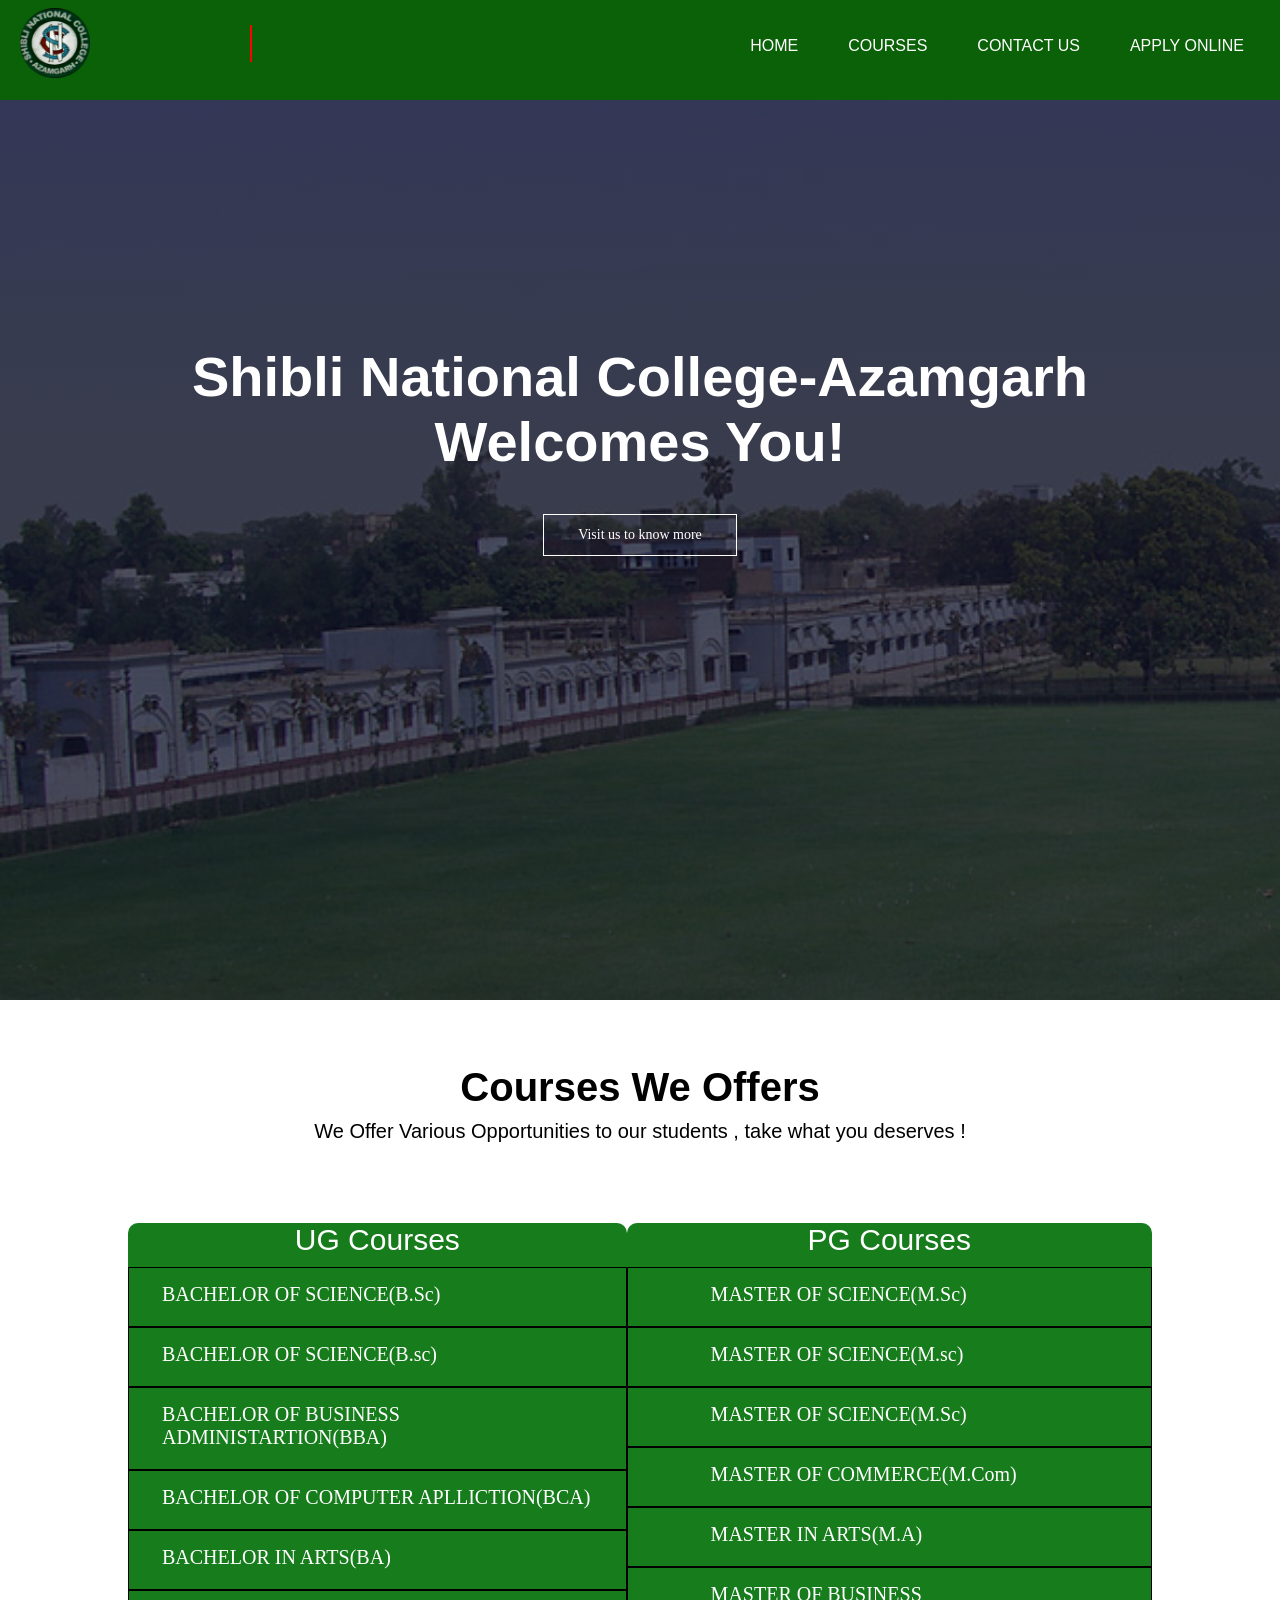
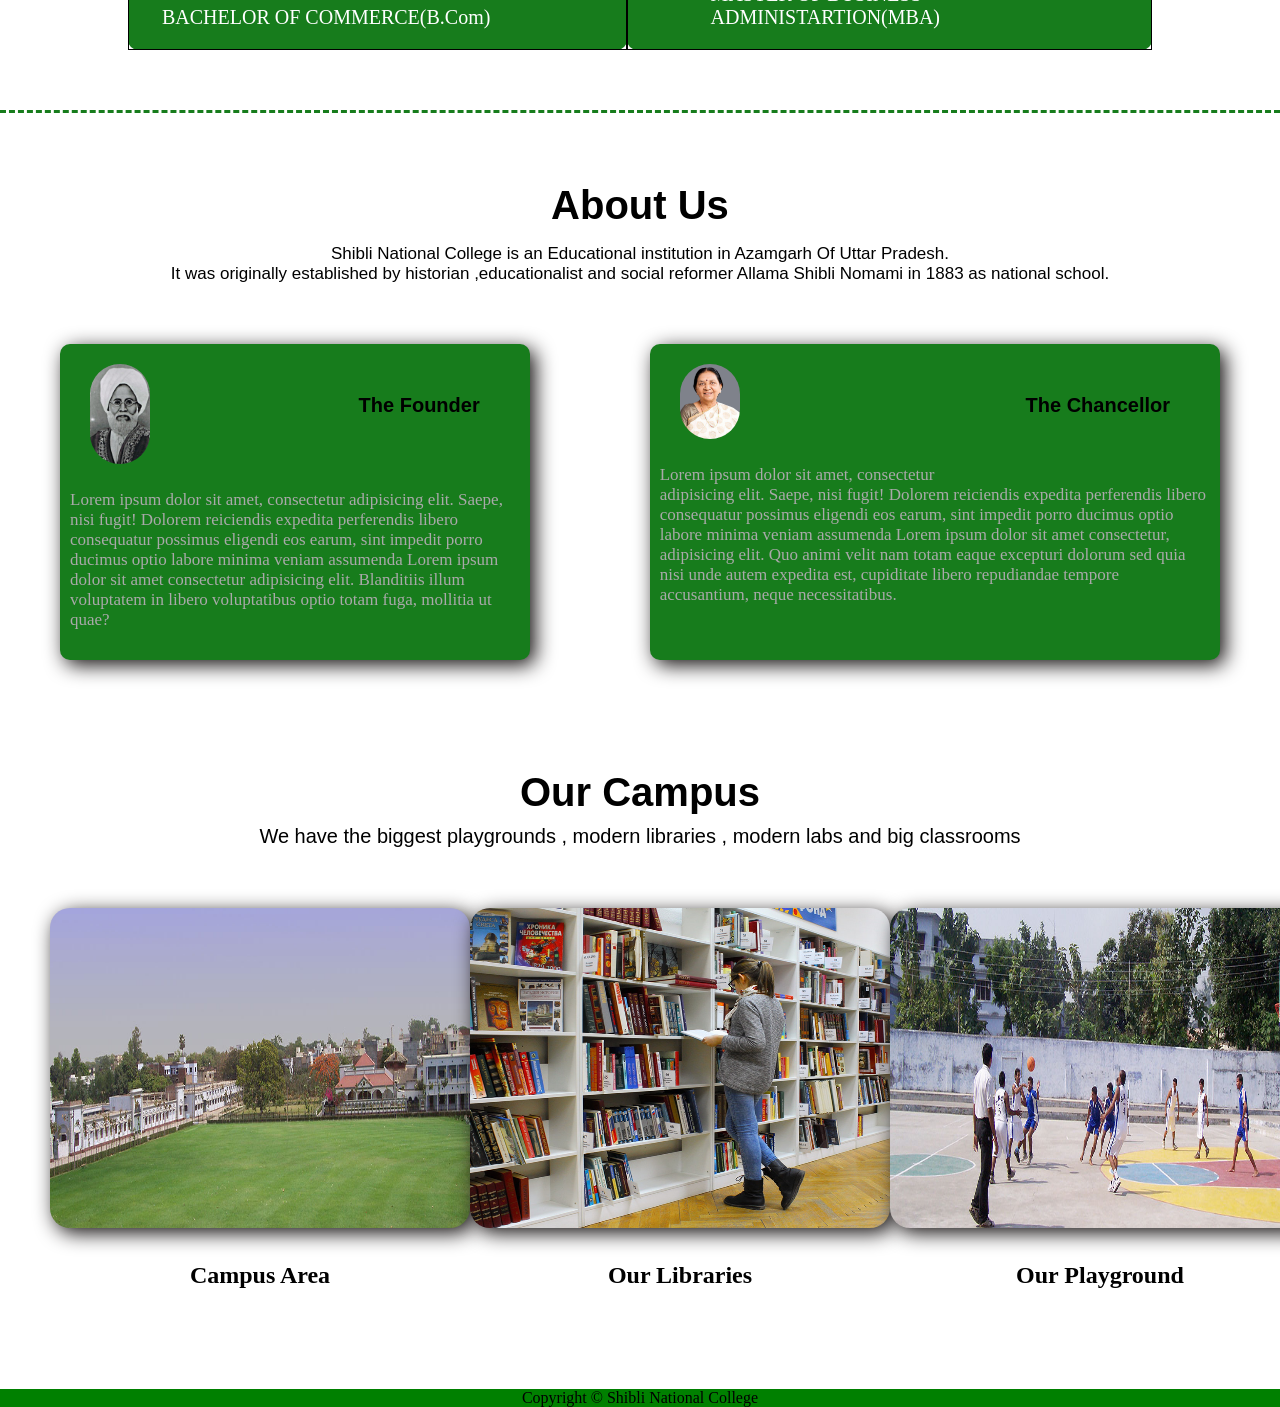
<file: index.html>
<!DOCTYPE html>
<html lang="en">

<head>
    <meta charset="UTF-8">
    <meta http-equiv="X-UA-Compatible" content="IE=edge">
    <meta name="viewport" content="width=device-width, initial-scale=1.0">
    <title>SHIBLI NATIONAL COLLEGE-UNOFFICIAL</title>
    <link rel="stylesheet" href="style.css">
</head>

<body>

    <header>
        <div class="nav-bar">

            <div class="logo">
                <a href="index.html"><img src="snclogo.png"> </a>
            </div>


            <div class="title">
                <h2>SHIBLI NATIONAL COLLEGE , AZAMGARH</h2>
            </div>
            <ul>
                <li> <a href="#"> HOME</a> </li>
                <li> <a href="#"> COURSES</a> </li>
                <li> <a href="#">CONTACT US</a> </li>
                <li> <a href="#">APPLY ONLINE</a> </li>


            </ul>
        </div>
    </header>


    <main>

        <section>

            <div class="text-box">

                <h1>Shibli National College-Azamgarh<br>
                    Welcomes You!</h1>
                <a class="btn" href="#">Visit us to know more </a>
            </div>
        </section>

        <div class="courses">
            <h2>Courses We Offers </h2>
            <p>We Offer Various Opportunities to our students , take what you deserves ! </p>
        </div>

        <div class="row">

            <div class="ug-courses">

                <h2>UG Courses</h2>
                <ul>
                    <li>
                        <p>BACHELOR OF SCIENCE(B.Sc)</p>
                    </li>

                    <li>
                        <p>BACHELOR OF SCIENCE(B.sc)</p>
                    </li>

                    <li>
                        <p>BACHELOR OF BUSINESS ADMINISTARTION(BBA)</p>
                    </li>

                    <li>
                        <p>BACHELOR OF COMPUTER APLLICTION(BCA)</p>
                    </li>


                    <li>
                        <p>BACHELOR IN ARTS(BA)</p>
                    </li>

                    <li>
                        <p>BACHELOR OF COMMERCE(B.Com)</p>
                    </li>

                </ul>

            </div>

            <div class="pg-courses">
                <h2>PG Courses</h2>
                <ul>
                    <li>
                        <p>MASTER OF SCIENCE(M.Sc)</p>
                    </li>

                    <li>
                        <p>MASTER OF SCIENCE(M.sc)</p>
                    </li>

                    <li>
                        <p>MASTER OF SCIENCE(M.Sc)</p>
                    </li>

                    <li>
                        <p>MASTER OF COMMERCE(M.Com)</p>
                    </li>

                    <li>
                        <p>MASTER IN ARTS(M.A)</p>
                    </li>

                    <li>
                        <p>MASTER OF BUSINESS ADMINISTARTION(MBA)</p>
                    </li>


                </ul>
            </div>

        </div>


    </main>

    <div class="about">

        <h2>About Us </h2>

        <p>Shibli National College is an Educational institution in Azamgarh Of Uttar Pradesh.<br> It was originally
            established by historian ,educationalist and social reformer Allama Shibli Nomami in 1883 as national
            school.</p>
    </div>



    <div class="info-row">

        <div class="info">
            <h3>The Founder</h3>

            <img src="founder.jpg">

            <p>Lorem ipsum dolor sit amet, consectetur adipisicing elit. Saepe, nisi fugit! Dolorem reiciendis expedita
                perferendis libero consequatur possimus eligendi eos earum, sint impedit porro ducimus optio labore
                minima veniam assumenda Lorem ipsum dolor sit amet consectetur adipisicing elit. Blanditiis illum
                voluptatem in libero voluptatibus optio totam fuga, mollitia ut quae?</p>
        </div>
        <div class="info">
            <h3>The Chancellor</h3>
            <img src="anandiben.jpg">

            <p>Lorem ipsum dolor sit amet, consectetur adipisicing elit. Saepe, nisi fugit! Dolorem reiciendis expedita
                perferendis libero consequatur possimus eligendi eos earum, sint impedit porro ducimus optio labore
                minima veniam assumenda Lorem ipsum dolor sit amet consectetur, adipisicing elit. Quo animi velit nam
                totam eaque excepturi dolorum sed quia nisi unde autem expedita est, cupiditate libero repudiandae
                tempore accusantium, neque necessitatibus.</p>
        </div>


    </div>

    <div class="campus">


        <h2> Our Campus </h2>
        <p>We have the biggest playgrounds , modern libraries , modern labs and big classrooms</p>

    </div>

    <div class="info2-row">
        <div class="campus-row">

            <img src="bg.jpg">

            <h2>Campus Area</h2>

        </div>

        <div class="campus-row">

            <img src="library.png">

            <h2>Our Libraries</h2>


        </div>

        <div class="campus-row">

            <img src="play.jpg">

            <h2>Our Playground</h2>

        </div>
    </div>

    <footer>
        <p>Copyright &copy Shibli National College</p>

    </footer>

</body>

</html>
</file>
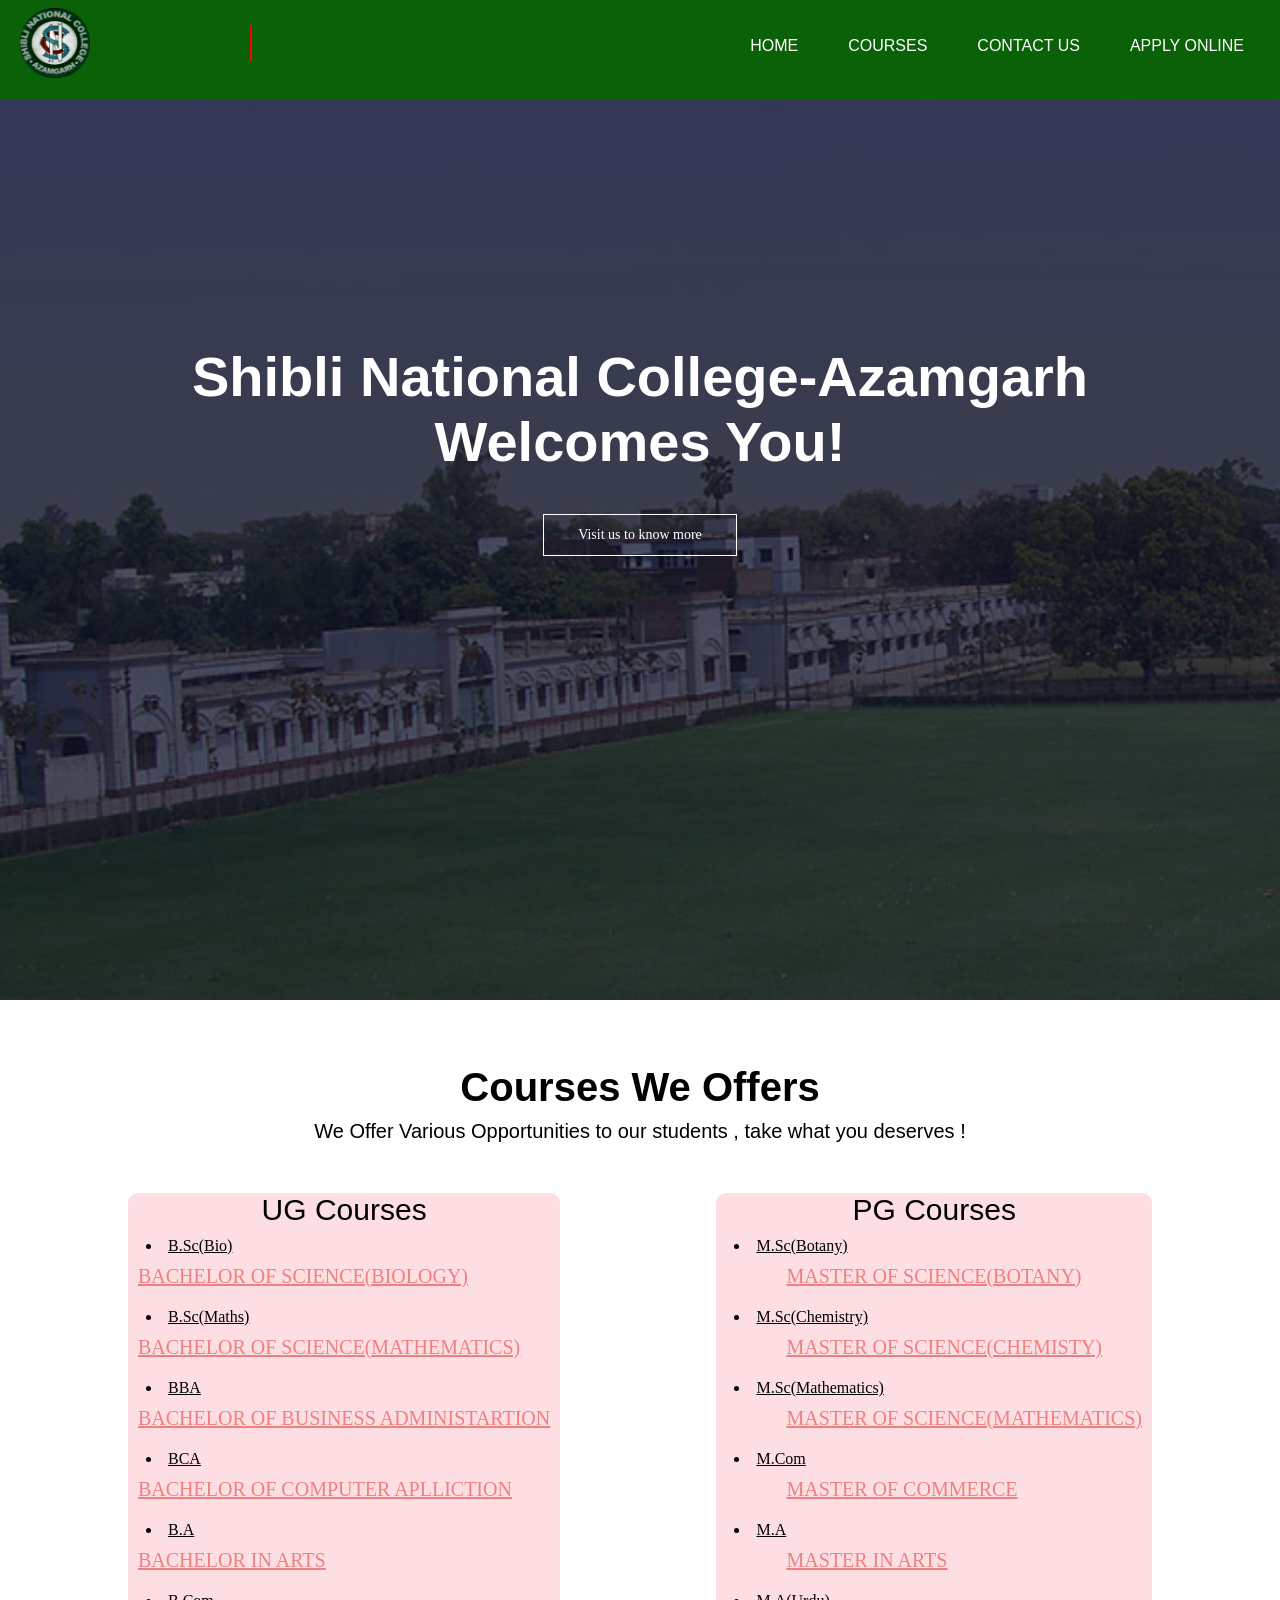
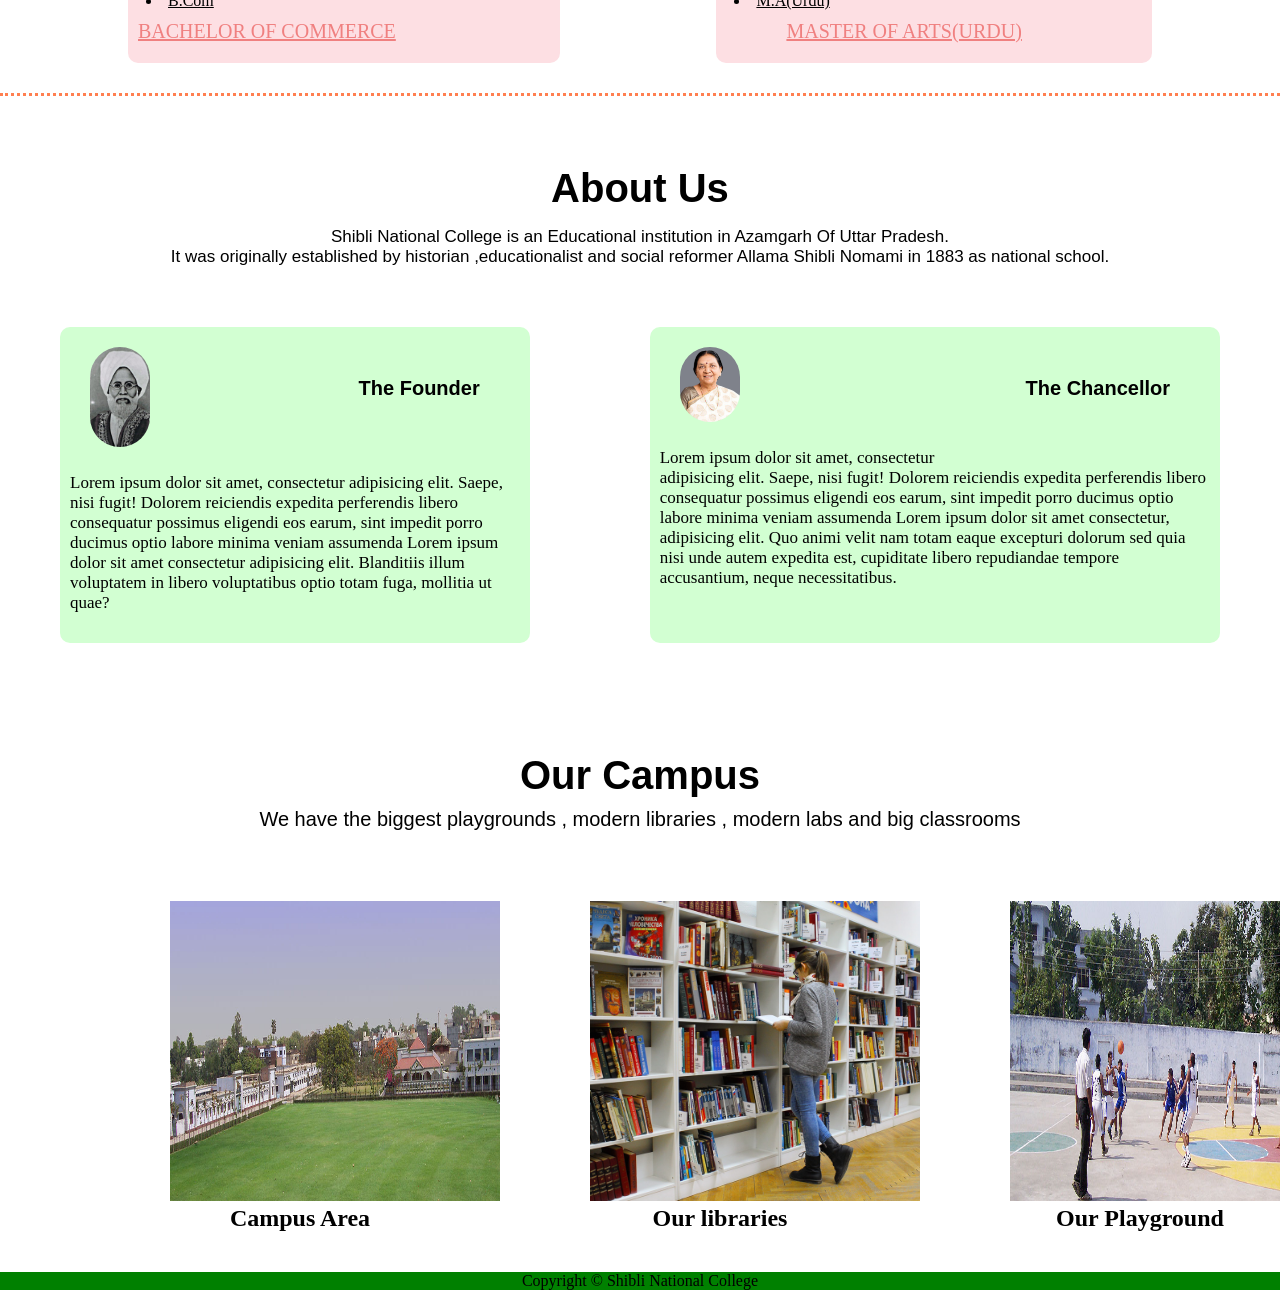
<file: WEB/index.html>
<!DOCTYPE html>
<html lang="en">

<head>
    <meta charset="UTF-8">
    <meta http-equiv="X-UA-Compatible" content="IE=edge">
    <meta name="viewport" content="width=device-width, initial-scale=1.0">
    <title>SHIBLI NATIONAL COLLEGE-UNOFFICIAL</title>
    <link rel="stylesheet" href="style.css">
</head>

<body>

    <header>
        <div class="nav-bar">

            <div class="logo">
                <a href="index.html"><img src="snclogo.png"> </a>
            </div>


            <div class="title">
                <h2>SHIBLI NATIONAL COLLEGE , AZAMGARH</h2>
            </div>
            <ul>
                <li> <a href="#"> HOME</a> </li>
                <li> <a href="#"> COURSES</a> </li>
                <li> <a href="#">CONTACT US</a> </li>
                <li> <a href="#">APPLY ONLINE</a> </li>


            </ul>
        </div>
    </header>


    <main>

        <section>

            <div class="text-box">

                <h1>Shibli National College-Azamgarh<br>
                    Welcomes You!</h1>
                <a class="btn" href="#">Visit us to know more </a>
            </div>
        </section>

        <div class="courses">
            <h2>Courses We Offers </h2>
            <p>We Offer Various Opportunities to our students , take what you deserves ! </p>
        </div>

        <div class="row">

            <div class="ug-courses">

                <h2>UG Courses</h2>
                <ul>
                    <li>B.Sc(Bio)</li>
                    <p>BACHELOR OF SCIENCE(BIOLOGY)</p>
                    <li>B.Sc(Maths)</li>
                    <p>BACHELOR OF SCIENCE(MATHEMATICS)</p>
                    <li>BBA</li>
                    <p>BACHELOR OF BUSINESS ADMINISTARTION</p>
                    <li>BCA</li>
                    <p>BACHELOR OF COMPUTER APLLICTION</p>
                    <li>B.A</li>
                    <p>BACHELOR IN ARTS</p>
                    <li>B.Com</li>
                    <p>BACHELOR OF COMMERCE</p>
                </ul>

            </div>

            <div class="pg-courses">
                <h2>PG Courses</h2>
                <ul>
                    <li>M.Sc(Botany)</li>
                    <p>MASTER OF SCIENCE(BOTANY)</p>
                    <li>M.Sc(Chemistry)</li>
                    <p>MASTER OF SCIENCE(CHEMISTY)</p>
                    <li>M.Sc(Mathematics)</li>
                    <p>MASTER OF SCIENCE(MATHEMATICS)</p>
                    <li>M.Com</li>
                    <p>MASTER OF COMMERCE</p>
                    <li>M.A</li>
                    <p>MASTER IN ARTS</p>
                    <li>M.A(Urdu)</li>
                    <p>MASTER OF ARTS(URDU)</p>
                </ul>
            </div>

        </div>


    </main>

    <div class="about">

        <h2>About Us </h2>

        <p>Shibli National College is an Educational institution in Azamgarh Of Uttar Pradesh.<br> It was originally
            established by historian ,educationalist and social reformer Allama Shibli Nomami in 1883 as national
            school.</p>
    </div>



    <div class="info-row">

        <div class="info">
            <h3>The Founder</h3>

            <img src="founder.jpg">

            <p>Lorem ipsum dolor sit amet, consectetur adipisicing elit. Saepe, nisi fugit! Dolorem reiciendis expedita
                perferendis libero consequatur possimus eligendi eos earum, sint impedit porro ducimus optio labore
                minima veniam assumenda Lorem ipsum dolor sit amet consectetur adipisicing elit. Blanditiis illum
                voluptatem in libero voluptatibus optio totam fuga, mollitia ut quae?</p>
        </div>
        <div class="info">
            <h3>The Chancellor</h3>
            <img src="anandiben.jpg">

            <p>Lorem ipsum dolor sit amet, consectetur adipisicing elit. Saepe, nisi fugit! Dolorem reiciendis expedita
                perferendis libero consequatur possimus eligendi eos earum, sint impedit porro ducimus optio labore
                minima veniam assumenda Lorem ipsum dolor sit amet consectetur, adipisicing elit. Quo animi velit nam
                totam eaque excepturi dolorum sed quia nisi unde autem expedita est, cupiditate libero repudiandae
                tempore accusantium, neque necessitatibus.</p>
        </div>
        

    </div>

    <div class="campus">


        <h2> Our Campus </h2>
        <p>We have the biggest playgrounds , modern libraries , modern labs and big classrooms</p>

    </div>

    <div class="info2-row">
        <div class="campus-row">

            <img src="bg.jpg" >

            <h2>Campus Area</h2>

        </div>

        <div class="campus-row">

            <img src="library.png">

            <h2>Our libraries</h2>


        </div>

        <div class="campus-row">

            <img src="play.jpg" >

            <h2>Our Playground</h2>

        </div>
    </div>

    <footer> 
<p>Copyright &copy Shibli National College</p>

    </footer>

</body>

</html>
</file>
<file: style.css>
* {
    margin: 0px;
    padding: 0px;
    box-sizing: border-box;
}

header {
    background-color: rgb(10, 97, 7);
    height: 100px;


}

.nav-bar {
    display: flex;
    justify-content: space-between;
    width: 100vw;
    overflow: hidden;

}

.logo img {
    cursor: pointer;
    width: 90px;
    padding-left: 20px;
    padding-top: 8px;
    animation: head 1s 0s 1 alternate;
}

@keyframes head {

    0% {
        width: 220px;
    }

    50% {
        width: 50px;
    }

    100% {
        width: 90px;
    }
}

.title h2 {

    margin-top: 25px;
    margin-bottom: 10px;

    color: white;
    font-size: 32px;
    font-family: -apple-system, BlinkMacSystemFont, 'Segoe UI', Roboto, Oxygen, Ubuntu, Cantarell, 'Open Sans', 'Helvetica Neue', sans-serif;
    width: 0ch;
    overflow: hidden;
    white-space: nowrap;
    animation: title 6s steps(34) infinite alternate;
    border-right: 2px solid red;

}

@keyframes title {
    0% {
        width: 0ch;
    }

    50% {
        width: 34ch;
    }
}


.nav-bar ul {
    list-style: none;
}

.nav-bar ul li {
    display: inline-block;
    margin-right: 20px;
    padding: 20px 16px 0px 10px;
    margin-top: 17px;

}

.nav-bar ul li a {
    text-decoration: none;
    color: white;
    font-family: -apple-system, BlinkMacSystemFont, 'Segoe UI', Roboto, Oxygen, Ubuntu, Cantarell, 'Open Sans', 'Helvetica Neue', sans-serif;

}


.nav-bar ul li a:hover {

    border-bottom: 2px solid red;
    display: block;
    margin: auto;
    transition: 0.4s;

}

.title {

    position: absolute;
    margin-left: 250px;
}

section {

    width: auto;
    height: 100vh;
    background-image: linear-gradient(rgba(4, 9, 30, 0.7), rgba(4, 9, 30, 0.7)), url(bg.jpg);
    background-size: cover;
    background-repeat: no-repeat;
    overflow: hidden;
}




.text-box {
    transform: translate(-50%, -50%);
    top: 50%;
    left: 50%;
    width: 90%;
    color: white;
    position: absolute;
    text-align: center;


}

.text-box h1 {

    font-family: -apple-system, BlinkMacSystemFont, 'Segoe UI', Roboto, Oxygen, Ubuntu, Cantarell, 'Open Sans', 'Helvetica Neue', sans-serif;
    font-size: 56px;
    font-weight: bold;
    animation: text 1s alternate 0.4s 1;

}

@keyframes text {

    0% {
        font-size: 20px;
    }

    100% {
        font-size: 56px;
    }
}

.btn {

    margin-top: 40px;
    display: inline-block;
    text-decoration: none;
    position: relative;
    font-size: 14px;
    padding: 12px 34px;
    color: white;
    border: 1px solid white;
    background: transparent;

}

.btn:hover {


    content: none;
    background-color: rgb(0, 83, 4);
    color: chartreuse;
    transition-duration: 0.6s;
    border: none;
    border-radius: 10px;
}

.courses h2 {
    font-family: sans-serif;
    color: rgb(0, 0, 0);
    margin-top: 65px;
    font-size: 40px;
    text-align: center;


}


.courses p {
    text-align: center;
    font-weight: lighter;
    padding-top: 10px;
    font-size: 20px;
    font-family: sans-serif;

}

/* .ug-courses {
    display: inline-block;
justify-content: space-between;
}
.pg-courses{
    display: inline-block;
    justify-content: space-between;
    float: right;
} */

.row {
    display: flex;
    border-bottom: 3px dashed rgb(23, 124, 28);
    padding-bottom: 60px;
    margin-top: 30px;
    justify-content: space-between;

}

.row h2 {
    font-size: 30px;
    font-family: -apple-system, BlinkMacSystemFont, 'Segoe UI', Roboto, Oxygen, Ubuntu, Cantarell, 'Open Sans', 'Helvetica Neue', sans-serif;
    font-weight: 500;
}

.row p {
    font-size: 20px;
    padding: 15px;
}


.ug-courses {
    border-radius: 10px;
    background-color: rgb(23, 124, 28);
    box-sizing: border-box;
    margin-top: 50px;
    margin-left: 10%;
    color: #fff;


}


.pg-courses {
    border-radius: 10px;
    background-color: rgb(23, 124, 28);
    box-sizing: border-box;
    margin-top: 50px;
    margin-right: 10%;
    color: #fff;
    /* padding-left: 30px; */
}


.row ul {

    list-style: inside;
    list-style-type: inherit;

}

.row ul li {
    padding-left: 18px;
    list-style: none;
    border: 0.1px solid black;


}

.row ul li:hover {
    /* padding: 5px; */
    box-shadow: 3px 3px 5px rgb(7, 49, 2), -3px -3px 5px rgb(7, 49, 2);
    border-radius: 5px;
}

.row h2 {
    text-align: center;
    padding-bottom: 10px;

}

.row p {
    color: rgb(255, 255, 255);
    align-items: center;
    padding-bottom: 20px;

}

.pg-courses p {
    margin-left: 50px;
}

.about {
    text-align: center;
    margin-top: 60px;
}

.about h2 {
    font-size: 40px;
    padding-top: 10px;
    font-family: -apple-system, BlinkMacSystemFont, 'Segoe UI', Roboto, Oxygen, Ubuntu, Cantarell, 'Open Sans', 'Helvetica Neue', sans-serif;
}

.about p {
    padding-top: 16px;
    font-weight: lighter;
    font-size: 17px;
    font-family: sans-serif;
}


.info-row {
    display: flex;
    justify-content: space-between;

}

.info-row img {

    margin: 20px auto 12px 30px;
    width: 60px;
    border-radius: 50px;

}

.info {

    margin: 60px;
    border-radius: 10px;
    box-sizing: border-box;
    background-color: rgb(23, 124, 28);
    overflow: hidden;
    box-shadow: 5px 5px 20px rgb(19, 15, 15);

}

.info h3 {
    float: right;
    padding: 50px;
    font-size: 20px;
    font-family: sans-serif;
}

.info p {
    padding: 10px;
    font-size: 17px;
    padding-bottom: 30px;
    font-family: cursive;
    color: darkgrey;
}



.campus h2 {
    padding-top: 50px;
    text-align: center;
    font-size: 40px;
    font-family: -apple-system, BlinkMacSystemFont, 'Segoe UI', Roboto, Oxygen, Ubuntu, Cantarell, 'Open Sans', 'Helvetica Neue', sans-serif;
}

.campus p {
    font-size: 20px;
    padding-top: 10px;
    padding-bottom: 20px;
    text-align: center;
    font-family: sans-serif;
}


.campus-row h2 {

    text-align: center;
    font-family: Cambria, Cochin, Georgia, Times, 'Times New Roman', serif;
    margin-top: 30px;
    margin-bottom: 40px;

}

.campus-row img {

    width: 420px;
    height: 320px;
    box-sizing: border-box;
    /* padding: 20px 10px 0px 80px; */
    border-radius: 20px;
    box-shadow: 5px 5px 20px rgb(19, 15, 15);
    background: rgb(23, 124, 28);


}

.campus-row img:hover {
    width: 430px;
    height: 330px;
    display: flex;
    transition: 0.25s;
    padding: 2px;

}



.info2-row {
    display: flex;
    padding: 40px 60px 10px 50px;
    justify-content: space-between;
    

}

footer {

    height: 18px;
    text-align: center;
    align-items: center;
    background-color: green;
    margin-top: 50px;
   
}
</file>
<file: WEB/style.css>
* {
    margin:0px;
    padding: 0px;
    box-sizing: border-box;
}

header{
    background-color: rgb(10, 97, 7);
    height: 100px;


}
.nav-bar {
display: flex;
justify-content: space-between;
width: 100vw;
overflow: hidden;

}
 .logo img{
cursor: pointer;
width: 90px;
padding-left: 20px;
padding-top: 8px;
animation: head 1s 0s 1 alternate ;
}
@keyframes head{

    0%{
        width: 220px;
    }

    50%{
        width: 50px;
    }

    100%{
        width: 90px;
    }
}

.title h2{

margin-top:25px;
margin-bottom: 10px;

    color: white;
    font-size: 32px;
font-family: -apple-system, BlinkMacSystemFont, 'Segoe UI', Roboto, Oxygen, Ubuntu, Cantarell, 'Open Sans', 'Helvetica Neue', sans-serif;
width: 0ch;
overflow: hidden;
white-space: nowrap;
animation: title 6s steps(34) infinite alternate ;
border-right: 2px solid red;

}

@keyframes title {
    0%{
        width: 0ch;
    }
    
    50%{
        width: 34ch ;
    }
}


.nav-bar ul{
list-style: none;
}

.nav-bar ul li{
    display: inline-block;
    margin-right: 20px;
     padding: 20px 16px 0px 10px;
margin-top: 17px;

}
.nav-bar ul li a{
  text-decoration: none;
  color: white;
  font-family: -apple-system, BlinkMacSystemFont, 'Segoe UI', Roboto, Oxygen, Ubuntu, Cantarell, 'Open Sans', 'Helvetica Neue', sans-serif;
 
}

 
    .nav-bar ul li a:hover{
     
      border-bottom: 2px solid red;
        display: block;
        margin: auto;
        transition: 0.4s;
        
    }

    .title{

        position: absolute;
        margin-left: 250px;
    }

  section{

    width: auto;
    height: 100vh;
background-image: linear-gradient(rgba(4, 9, 30, 0.7), rgba(4, 9, 30, 0.7)), url(bg.jpg);
background-size: cover;
background-repeat: no-repeat;
overflow: hidden;
    }

   

  
    .text-box {
        transform: translate(-50%, -50%);
        top: 50%;
        left: 50%;
        width: 90%;
        color: white;
        position: absolute;
        text-align: center;
    
    
    }
    .text-box h1{
        
        font-family: -apple-system, BlinkMacSystemFont, 'Segoe UI', Roboto, Oxygen, Ubuntu, Cantarell, 'Open Sans', 'Helvetica Neue', sans-serif;
        font-size: 56px;
        font-weight: bold;
animation: text 1s alternate 0.4s 1  ;
 
    }
   
@keyframes text {

    0%{
        font-size: 20px;
    }
    
    100%{
        font-size: 56px;
    }
}
.btn{

    margin-top: 40px;
    display: inline-block;
    text-decoration: none;
    position: relative;
    font-size: 14px;
    padding: 12px 34px;
    color: white;
    border: 1px solid white;
    background: transparent;  
   
}

.btn:hover{


    content: none;
background-color: rgb(0, 83, 4);
    color: chartreuse;
transition-duration: 0.6s;
}

.courses h2{
font-family: sans-serif;
    color: rgb(0, 0, 0);
    margin-top: 65px;
    font-size: 40px;
    text-align: center;
  

}


.courses p{
text-align: center;
font-weight: lighter;
padding-top: 10px;
font-size:  20px; ;
font-family: sans-serif;

}
/* .ug-courses {

    display: inline-block;
justify-content: space-between;
}

.pg-courses{
    display: inline-block;
    justify-content: space-between;
    float: right;
} */

.row
{
    display: flex;
 border-bottom: 3px dotted coral;
 padding-bottom:  30px;  
    justify-content: space-between;

}

.row h2{
    font-size: 30px;
    font-family: -apple-system, BlinkMacSystemFont, 'Segoe UI', Roboto, Oxygen, Ubuntu, Cantarell, 'Open Sans', 'Helvetica Neue', sans-serif;
    font-weight: 500;
}

.row p{
    font-size: 20px;
    padding: 10px;
}
.ug-courses{
    border-radius: 10px;
    background-color: rgb(253, 223, 227);
    box-sizing: border-box;  
margin-top: 50px;
margin-left: 10%;


    
}

.pg-courses{
    border-radius: 10px;
    background-color: rgb(253, 223, 227);
    box-sizing: border-box;
    margin-top: 50px;
    margin-right: 10%;

    padding-left: 38 px;
}

.row ul{

    list-style: inside;
    list-style-type: inherit;
}
.row ul li{
    padding-left: 18px;
    text-decoration: underline black;
}
.row h2{
    text-align: center;
    padding-bottom: 10px;
   
}

.row p{
    color: lightcoral;
    text-decoration: underline;
    padding-bottom: 20px;
 
}
.pg-courses p{
    padding-left: 70px;
}

.about{
text-align: center;
margin-top: 60px;
}
.about h2{
    font-size: 40px;
    padding-top: 10px;
    font-family: -apple-system, BlinkMacSystemFont, 'Segoe UI', Roboto, Oxygen, Ubuntu, Cantarell, 'Open Sans', 'Helvetica Neue', sans-serif;
}
.about p{
    padding-top: 16px;
    font-weight: lighter;
    font-size: 17px;
    font-family: sans-serif;
}


.info-row{
    display: flex;
    justify-content: space-between;
    
}
.info-row img{
    
margin: 20px auto 12px 30px;
    width: 60px;
    border-radius: 50px;
    
}
.info{
 
    margin: 60px;
    border-radius: 10px;
    box-sizing: border-box;
    background-color: rgb(210, 255, 210);
    overflow: hidden;

}
.info h3{
   float: right;
   padding: 50px ;
   font-size: 20px;
   font-family: sans-serif;
}

.info p{
    padding: 10px;
    font-size: 17px;
    padding-bottom: 30px;
    font-family: cursive;

}



.campus h2{
    padding-top: 50px;
    text-align: center;
    font-size: 40px;
    font-family: -apple-system, BlinkMacSystemFont, 'Segoe UI', Roboto, Oxygen, Ubuntu, Cantarell, 'Open Sans', 'Helvetica Neue', sans-serif;
}
.campus p{
    font-size: 20px;
    padding-top: 10px;
    padding-bottom: 20px;
    text-align: center;
    font-family: sans-serif;
}


.campus-row h2{

    text-align: center;
    font-family: Cambria, Cochin, Georgia, Times, 'Times New Roman', serif;
}
.campus-row img{
    
    width: 420px;
    height: 320px;
    box-sizing: border-box;
  padding: 20px 10px 0px 80px;
  
}

.info2-row{
    display: flex;
    margin: 30px 0px 10px 90px;

}

footer{

    height: 18px;
    text-align: center;
    align-items: center;
    background-color: green;
    margin: 40px 0px 0px 0px;
}
</file>
